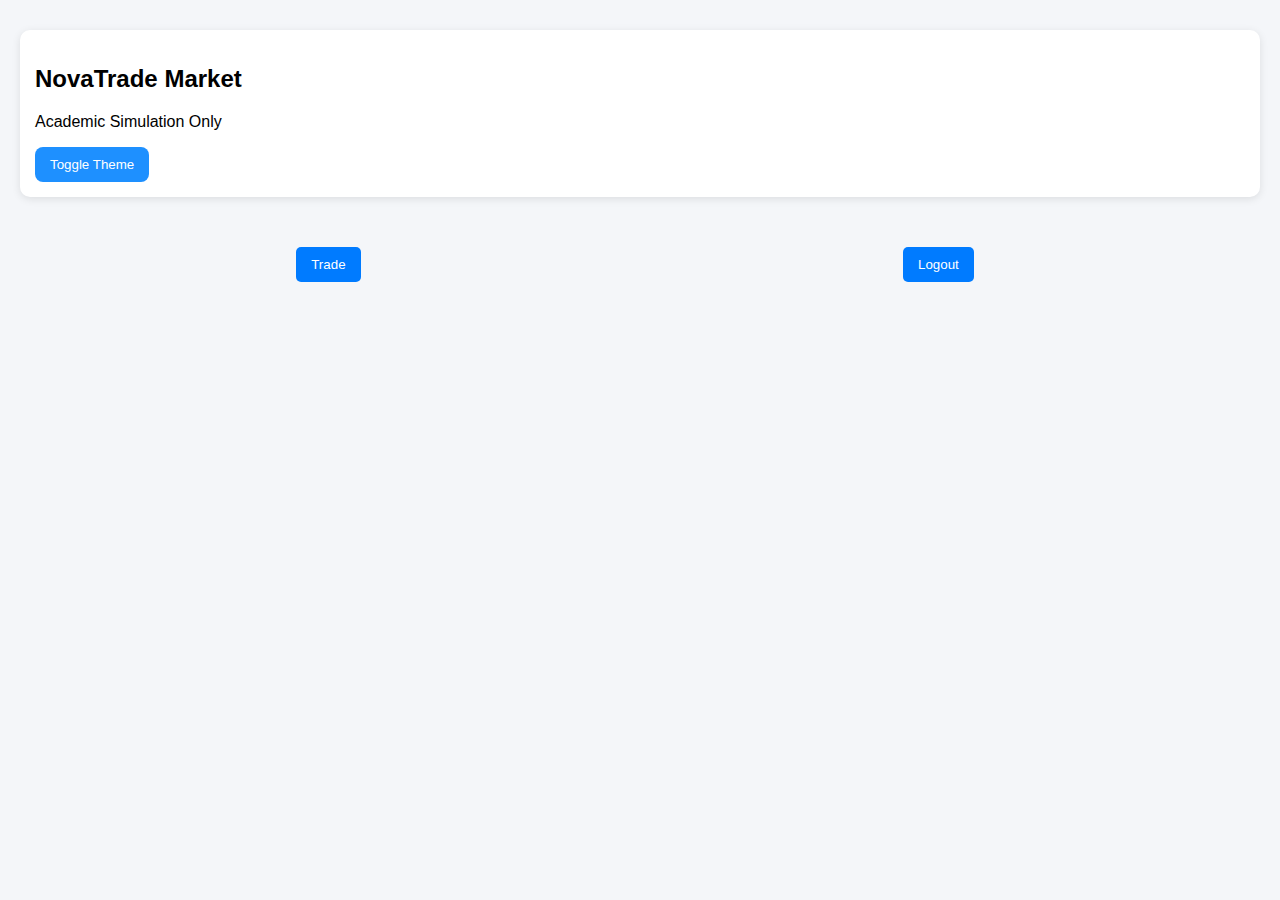
<file: home.html>
<!DOCTYPE html>
<html lang="en">
<head>
<meta charset="UTF-8">
<meta name="viewport" content="width=device-width, initial-scale=1.0">
<title>NovaTrade Dashboard</title>
<link rel="stylesheet" href="style.css">
<style>
  body { font-family: Arial, sans-serif; background: #f4f6f9; margin: 0; padding: 20px; }
  .card { background: #fff; border-radius: 10px; padding: 15px; margin: 10px 0; box-shadow: 0 2px 8px rgba(0,0,0,0.1); }
  #market { display: grid; grid-template-columns: repeat(auto-fill, minmax(120px, 1fr)); gap: 10px; margin-top: 20px; }
  .nav { margin-top: 20px; }
  .nav button { margin-right: 10px; padding: 10px 15px; border: none; border-radius: 5px; background: #007bff; color: white; cursor: pointer; }
  .nav button:hover { background: #0056b3; }
</style>
</head>
<body>

<div class="card">
  <h2>NovaTrade Market</h2>
  <p>Academic Simulation Only</p>
  <button onclick="toggleTheme()">Toggle Theme</button>
</div>

<div id="market"></div>

<div class="nav">
  <button onclick="location.href='trade.html'">Trade</button>
  <button onclick="location.href='index.html'">Logout</button>
</div>

<script>
async function loadMarket(){
  const coins = [
    "bitcoin",
    "ethereum",
    "solana",
    "cardano",
    "ripple",
    "dogecoin",
    "polkadot",
    "litecoin",
    "avalanche-2",
    "tron"
  ];

  try {
    const res = await fetch(`https://api.coingecko.com/api/v3/simple/price?ids=${coins.join(',')}&vs_currencies=usd`);
    const data = await res.json();

    const container = document.getElementById("market");
    container.innerHTML = "";

    coins.forEach(coin => {
      if(data[coin]){
        container.innerHTML += `
          <div class="card">
            <h3>${coin.charAt(0).toUpperCase() + coin.slice(1)}</h3>
            <p>$${data[coin].usd.toLocaleString()}</p>
          </div>`;
      }
    });
  } catch(err) {
    console.error("Error fetching market data:", err);
  }
}

// Initial load
loadMarket();

// Refresh every 15 seconds
setInterval(loadMarket, 15000);

// Simple theme toggle
function toggleTheme(){
  document.body.classList.toggle('dark');
}
</script>

<style>
body.dark { background: #121212; color: white; }
body.dark .card { background: #1e1e1e; color: white; }
body.dark .nav button { background: #1a73e8; }
</style>

</body>
</html>
</file>
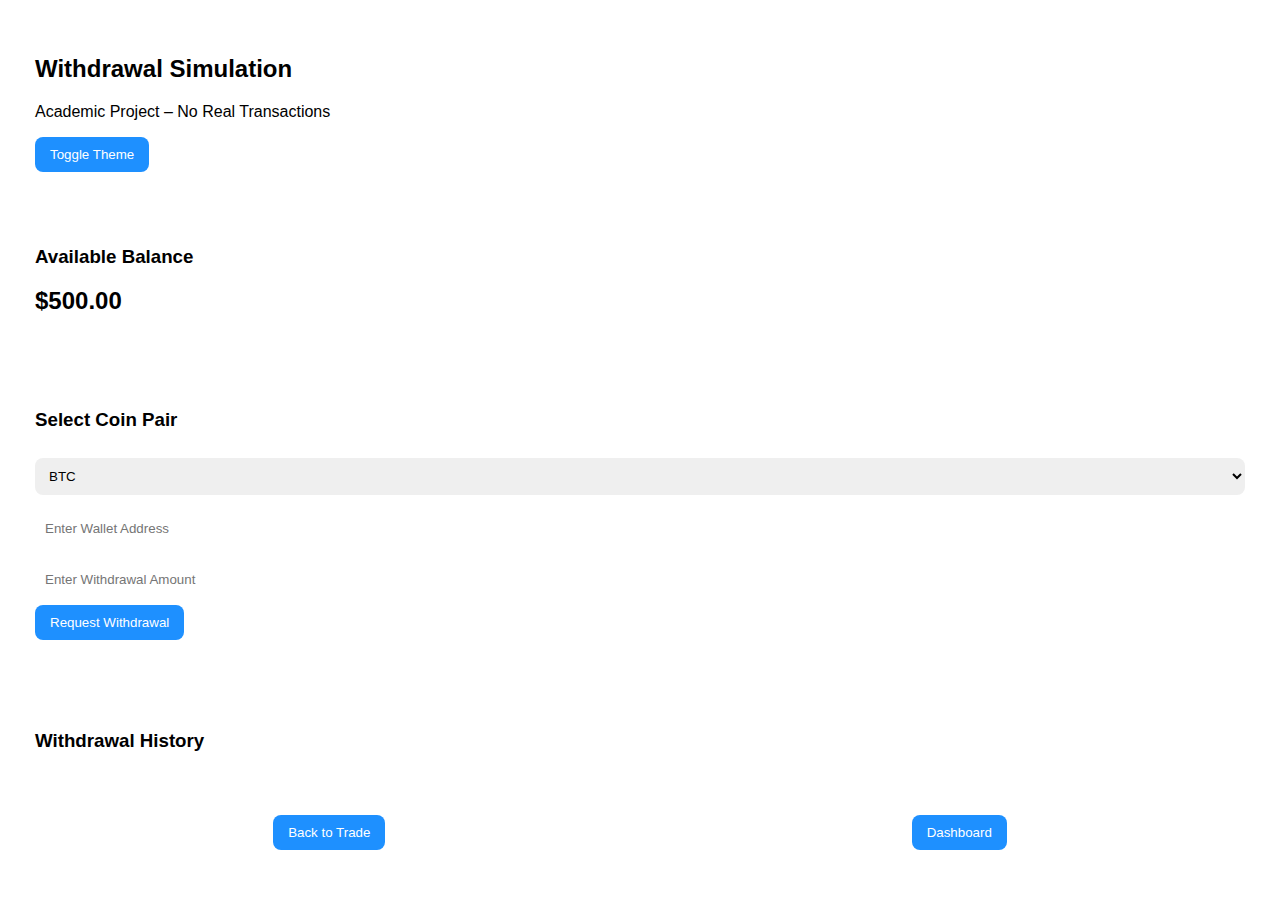
<file: withdrawal.html>
<!DOCTYPE html>
<html>
<head>
<meta charset="UTF-8">
<meta name="viewport" content="width=device-width, initial-scale=1.0">
<title>NovaTrade Withdrawal</title>
<link rel="stylesheet" href="style.css">
<style>
/* ================= LIVE BALANCE ================= */
#balance { font-variant-numeric: tabular-nums; }
</style>
</head>
<body>

<div class="card">
<h2>Withdrawal Simulation</h2>
<p>Academic Project – No Real Transactions</p>
<button onclick="toggleTheme()">Toggle Theme</button>
</div>

<div class="card">
<h3>Available Balance</h3>
<h2 id="balance">$500.00</h2>
</div>

<div class="card">
<h3>Select Coin Pair</h3>
<select id="coin">
<option value="BTC">BTC</option>
<option value="ETH">ETH</option>
<option value="SOL">SOL</option>
<option value="ADA">ADA</option>
<option value="XRP">XRP</option>
<option value="DOGE">DOGE</option>
<option value="DOT">DOT</option>
<option value="LTC">LTC</option>
<option value="AVAX">AVAX</option>
<option value="TRX">TRX</option>
</select>

<input type="text" id="wallet" placeholder="Enter Wallet Address">
<input type="number" id="amount" placeholder="Enter Withdrawal Amount">

<button onclick="unlockWithdrawal()">Request Withdrawal</button>
<p id="message"></p>
</div>

<div class="card">
<h3>Withdrawal History</h3>
<ul id="history"></ul>
</div>

<div class="nav">
<button onclick="location.href='trade.html'">Back to Trade</button>
<button onclick="location.href='home.html'">Dashboard</button>
</div>

<script>
// ================= THEME PERSISTENCE =================
function toggleTheme(){
  document.body.classList.toggle('dark');
  localStorage.setItem('theme', document.body.className);
}
document.addEventListener('DOMContentLoaded', () => {
  const theme = localStorage.getItem('theme');
  if(theme) document.body.className = theme;
});

// ================= BALANCE =================
let balanceEl = document.getElementById("balance");
let historyEl = document.getElementById("history");
let balance = parseFloat(localStorage.getItem("balance")) || 500;
balanceEl.innerText = "$" + balance.toFixed(2);

// ================= WALLET VALIDATION =================
function validateWallet(coin, address){
 const patterns = {
   BTC: /^[13][a-km-zA-HJ-NP-Z1-9]{25,34}$/,
   ETH: /^0x[a-fA-F0-9]{40}$/,
   SOL: /^[1-9A-HJ-NP-Za-km-z]{32,44}$/,
   ADA: /^addr1[a-z0-9]{50,}$/,
   XRP: /^r[0-9a-zA-Z]{24,34}$/,
   DOGE: /^D{1}[5-9A-HJ-NP-U]{1}[1-9A-HJ-NP-Za-km-z]{32}$/,
   DOT: /^[1-9A-HJ-NP-Za-km-z]{47,48}$/,
   LTC: /^[LM3][a-km-zA-HJ-NP-Z1-9]{26,33}$/,
   AVAX: /^X-[a-zA-Z0-9]{30,}$/,
   TRX: /^T[a-zA-Z0-9]{33}$/
 };
 return patterns[coin].test(address);
}

// ================= WITHDRAWAL FUNCTION =================
function unlockWithdrawal(){
 let coin = document.getElementById("coin").value;
 let wallet = document.getElementById("wallet").value.trim();
 let amount = parseFloat(document.getElementById("amount").value);
 let msg = document.getElementById("message");

 if(!validateWallet(coin, wallet)){
   msg.innerText = "Invalid wallet address format for " + coin;
   return;
 }

 if(!amount || amount <= 0){
   msg.innerText = "Enter valid withdrawal amount.";
   return;
 }

 if(balance - amount < 500){
   msg.innerText = "Cannot withdraw below $500 base capital.";
   return;
 }

 msg.innerText = "Withdrawal unlocking... (1 minute simulation)";

 setTimeout(()=>{
   balance -= amount;
   localStorage.setItem("balance", balance); // update global balance
   updateBalanceEl();
   saveHistory(`Withdrawal ${coin} - $${amount}`);
   msg.innerText = "Withdrawal Successful (Simulation)";
 }, 60000);
}

// ================= HISTORY FUNCTIONS =================
function saveHistory(text){
 let history = JSON.parse(localStorage.getItem("history")) || [];
 history.push(text + " | " + new Date().toLocaleTimeString());
 localStorage.setItem("history", JSON.stringify(history));
 loadHistory();
}

function loadHistory(){
 historyEl.innerHTML = "";
 let list = JSON.parse(localStorage.getItem("history")) || [];
 list.forEach(item=>{
   historyEl.innerHTML += `<li>${item}</li>`;
 });
}

// ================= BALANCE DISPLAY =================
function updateBalanceEl(){
 balanceEl.innerText = "$" + balance.toFixed(2);
}

// ================= AUTO-REFRESH BALANCE =================
// Keeps balance synced if trade.html updates balance
setInterval(()=>{
 let storedBalance = parseFloat(localStorage.getItem("balance")) || 500;
 if(storedBalance !== balance){
   balance = storedBalance;
   updateBalanceEl();
 }
}, 1000);

loadHistory();
</script>

</body>
</html>
</file>
<file: style.css>
:root {
  --primary: #1e90ff;
  --bg-dark: #0f172a;
  --card-dark: #1e293b;
  --text-dark: #f1f5f9;

  --bg-light: #f1f5f9;
  --card-light: #ffffff;
  --text-light: #0f172a;
}

body {
  margin: 0;
  font-family: Arial, sans-serif;
  transition: 0.3s ease;
}

body.dark {
  background: var(--bg-dark);
  color: var(--text-dark);
}

body.light {
  background: var(--bg-light);
  color: var(--text-light);
}

.card {
  padding: 20px;
  margin: 15px;
  border-radius: 12px;
}

.dark .card {
  background: var(--card-dark);
}

.light .card {
  background: var(--card-light);
}

button {
  background: var(--primary);
  border: none;
  padding: 10px 15px;
  border-radius: 8px;
  color: white;
  cursor: pointer;
}

input, select, textarea {
  width: 100%;
  padding: 10px;
  margin: 8px 0;
  border-radius: 8px;
  border: none;
}

.nav {
  display: flex;
  justify-content: space-around;
  padding: 10px;
}

.blink-green {
  color: #00ff88;
  animation: blink 0.5s infinite alternate;
}

.blink-red {
  color: #ff4d4d;
  animation: blink 0.5s infinite alternate;
}

@keyframes blink {
  from { opacity: 1; }
  to { opacity: 0.5; }
}

/* ================= LIVE BALANCE ================= */

.balance-up{
 color:#00c087;
 transition:.3s;
}

.balance-down{
 color:#f6465d;
 transition:.3s;
}

#balance{
 font-variant-numeric: tabular-nums;
}
</file>
